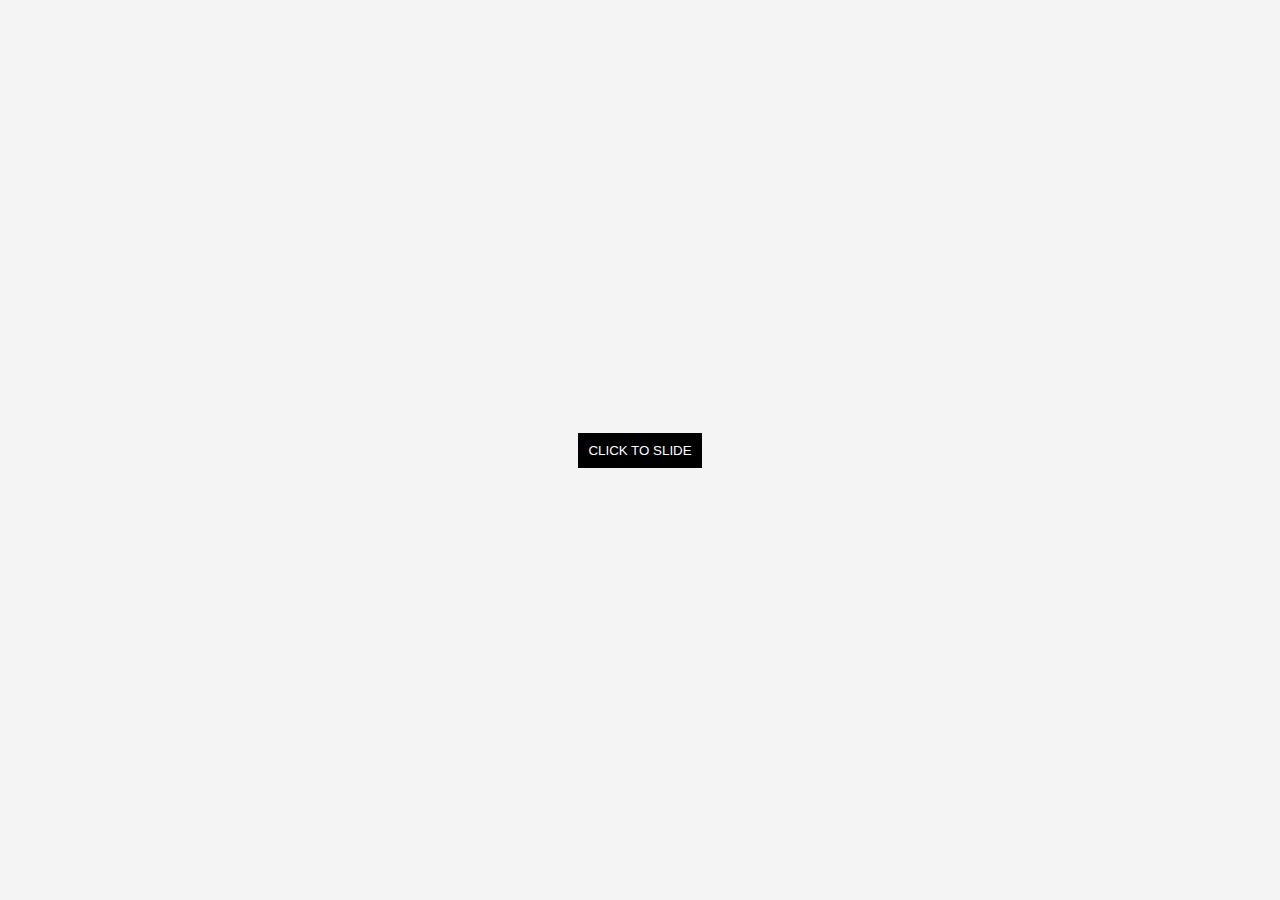
<file: slide.html>
<!DOCTYPE html>
<html lang="en">
<head>
    <meta charset="UTF-8">
    <meta http-equiv="X-UA-Compatible" content="IE=edge">
    <meta name="viewport" content="width=device-width, initial-scale=1.0">
    <link rel="stylesheet" type="text/css" href="./style.css"/>
    <title>Slider</title>
</head>
<style>
    body{
        display: flex;
        flex-direction: column;
        height: 100vh;
        overflow: hidden;
        align-items: center;
        justify-content: center;
        background-color: #f4f4f4;
    }

    a{
	   text-decoration:none;
	   color:#fff !important;	
    }
</style>
<body>
    <div class="div">
        <a href="./index.html"><button class="btn">CLICK TO SLIDE</button></a>
    </div>
    <script src="./main.js">
        clickButton.addEventListener('click', visit);
        function visit(e){
            // e.preventDefault();
            location.href = 'index.html'
        }
    </script>
</body>
</html>
</file>
<file: style.css>
*{
    box-sizing: border-box;
    padding: 0;
    margin: 0;
}

@font-face {
    font-family: 'roboto';
    src: url("./Roboto/Roboto-Black.ttf");
}

body{
    background-color: #f4f4f4;
    font-family: 'roboto';
    height: 100vh;
}

.slider-container{
    position: relative;
    overflow: hidden;
    height: 100vh;
    width: 100vw;
}

.left-slider-container{
    position: absolute;
    height: 100%;
    width: 30%;
    transition: transform .2s ease-in-out;
}

.left-slider-container > div{
    height: 100%;
    display: flex;
    justify-content: center;
    align-items: center;
    flex-direction: column;
    line-height: 35px;
    font-size: 20px;
}

.right-slider-container{
    position: absolute;
    height: 100%;
    width: 70%;
    left: 30%;
    top: 0;
    transition: transform .5s ease-in-out;
}

.right-slider-container > div{
    background-position: center;
    background-size: cover;
    background-repeat: no-repeat;
    height: 100%;
}

button{
    padding: 10px;
}

button:hover{
    cursor: pointer;
    background-color: #000;
    color: #fff;
    border: none;
    border-radius: 3px;
    transition: background-color .2s ease-in-out;
}

.slider-container .buttons button{
    position: absolute;
    left: 30%;
    top: 50%;
    z-index: 100;
}

.slider-container .buttons .down-button{
    transform: translateX(-100%);
    margin-top: 40px;
}

.btn{
    background-color: #000;
    color: #fff;
    padding: 10px;
    border: none;
    border-radius: none;
}

.btn-round{
    position: absolute;
    left: 90%;
    top: 10%;
    z-index: 100;
    border-radius: 3px;
    border: none;
    background-color: #ff0000;
    color: #fff;
    font-family: 'roboto';
}

.btn-round i{
    margin: 5px;
}
</file>
